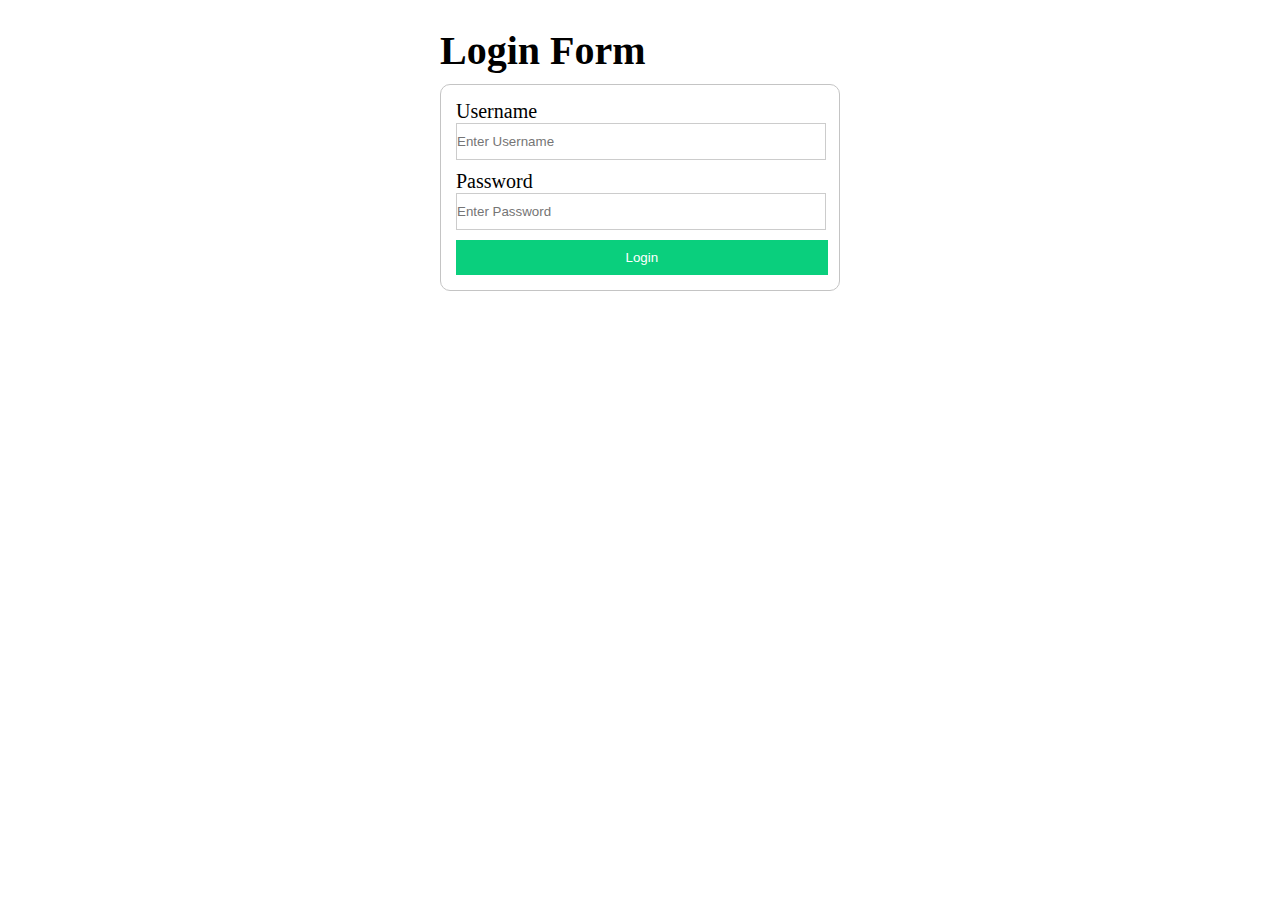
<file: Winsock/index.html>
<!DOCTYPE html>
<html>
    <head>
        <title>Login Form</title>
        <meta charset="UTF-8">
        <meta name="viewport" content="width=device-width, initial-scale=1.0">
        <link href="login.css" rel="stylesheet" type="text/css"/>
		<link rel="icon" href="data:,">
    </head>
    <body>
        <main>
            <div class="container">
            <div class="login-form">
                <form action="info.html" method="post">
                    <h1>Login Form</h1>
                    <div class="input-box">
                        <label for="user">Username</label>
                        <input type="text" placeholder="Enter Username" name="user">                  
                        <label for="lname">Password</label>
                        <input type="password" placeholder="Enter Password" name="pass">
                    <div class="btn-box">
                        <button type="submit">
                            Login
                        </button>
                    </div>
                    </div>
                </form>
            </div>
            </div>
        </main>
    </body>
</html>
</file>
<file: Winsock/login.css>
.login-form{
    width: 100%;
    max-width: 400px;
    margin: 20px auto;
    background-color: #ffffff;

}
h1{
    color: #000000;
    font-size: 40px;
    margin-bottom: 10px;
}
h2{
    color: #000000;
    font-size: 20px;
    margin-bottom: 10px;
}
.input-box{
    font-size: 20px;
    margin-bottom: 10px;
    padding: 15px;
    border: 1px solid #c4c4c4;
    border-radius: 10px;
}
.input-box input{
    padding: 10px 0px;
    width: 100%;
    margin-bottom: 10px;
    border: 1px solid #cccccc;
    outline: none;
}
.btn-box button{
    padding: 10px 15px;
    width: 101%;
    background-color: #0acf7d;
    color: #ffffff;
    border: none;
    outline: none;
}
</file>
